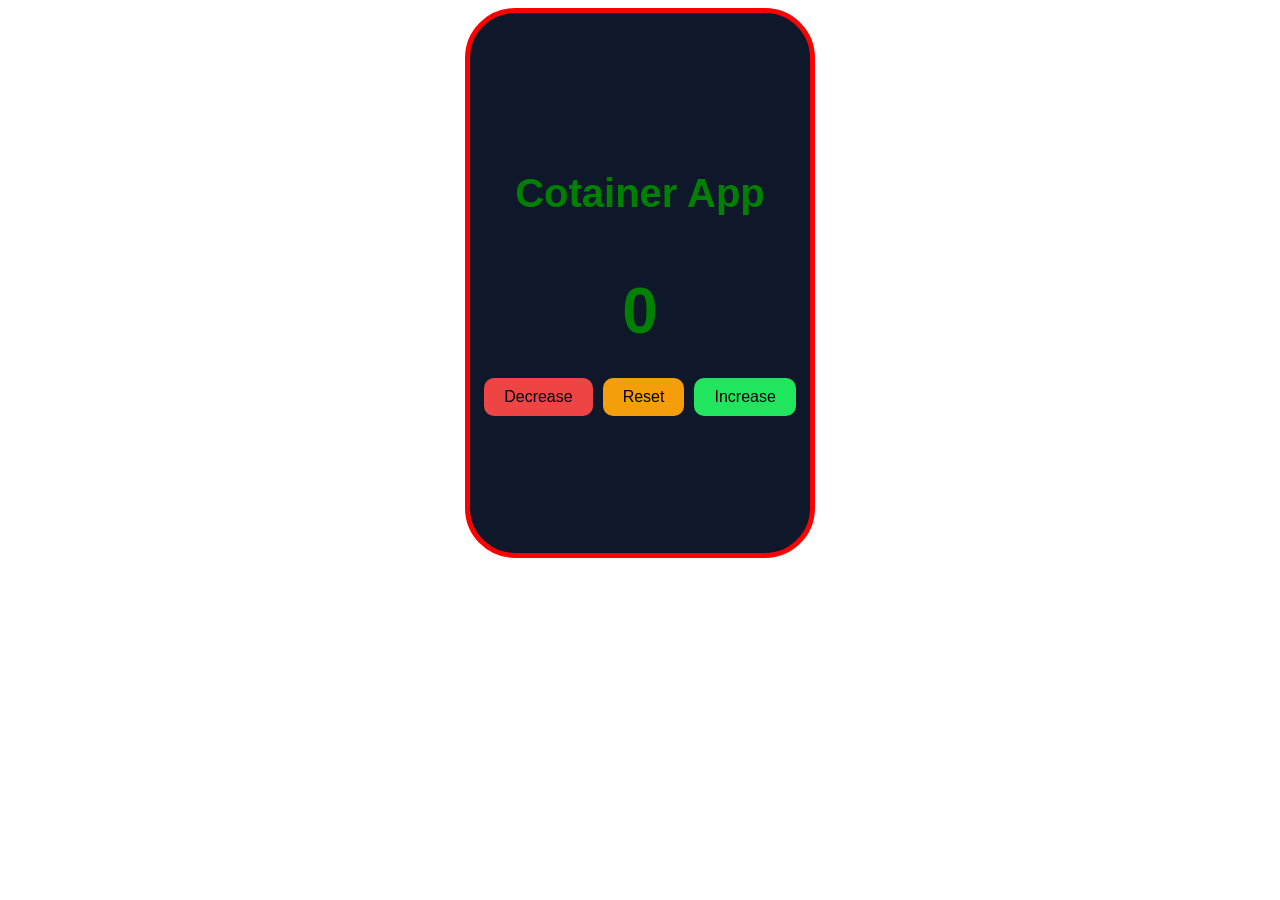
<file: index.html>
<!DOCTYPE html>
<html lang="en">
<head>
      <meta charset="UTF-8">
      <meta name="viewport" content="width=device-width, initial-scale=1.0">
      <title>Mobile Container App</title>
      <link rel="stylesheet" href="style.css">
</head>
<body>
       <div class="Container">
             <h1>Cotainer App</h1>
             <h2 id="count">0</h2>
            <div class="buttons"> 
             <button id="Decrease">Decrease</button>
             <button id="Reset">Reset</button>
             <button id="Increase">Increase</button>
            </div> 
       </div>

       <script src="script.js"></script>
</body>
</html>
</file>
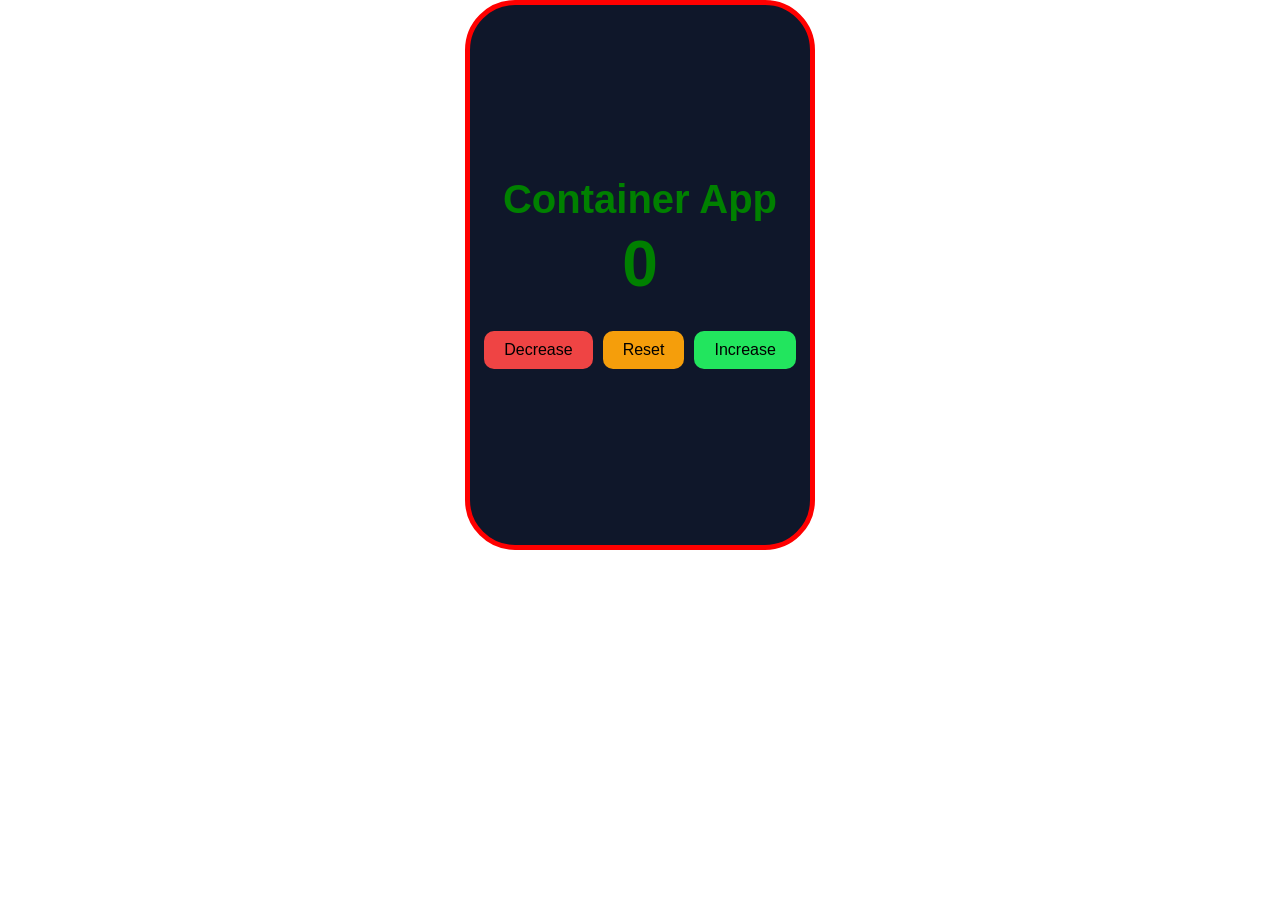
<file: counter app/index.html>
<!DOCTYPE html>
<html lang="en">
<head>
      <meta charset="UTF-8">
      <meta name="viewport" content="width=device-width, initial-scale=1.0">
      <title>Mobile Container App</title>
      <link rel="stylesheet" href="style.css">
</head>
<body>
       <div class="Container">
              <h1>Container App</h1>
             <h2 id="count">0</h2>
            <div class="buttons"> 
             <button id="Decrease">Decrease</button>
             <button id="Reset">Reset</button>
             <button id="Increase">Increase</button>
            </div> 
       </div>

       <script src="script.js" type="module"></script>
</body>
</html>
</file>
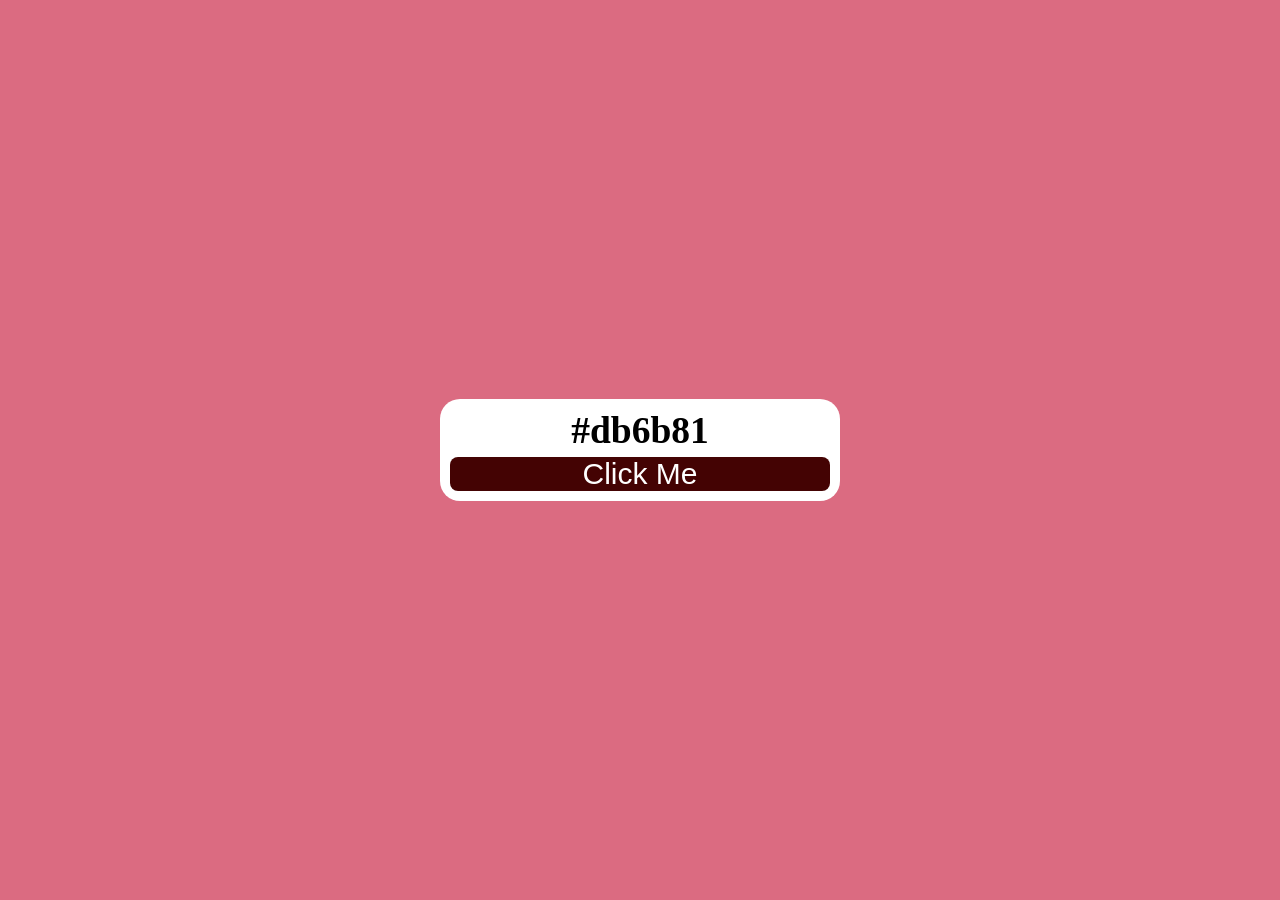
<file: Random Color Generator/index.html>
<!DOCTYPE html>
<html lang="en">
<head>
    <meta charset="UTF-8">
    <meta name="viewport" content="width=device-width, initial-scale=1.0">
    <title>Random Color Generator</title>
    <link rel="stylesheet" href="style.css">
</head>
<body>
     
    <div class="main"> 
         <div class="container">
            <h2 id="color-code">#fff</h2>
            <button id="btn">Click Me</button>
         </div>
    </div>

    <script src="app.js"></script>
</body>
</html>
</file>
<file: style.css>
*{
 padding: 0;
 margin: 2;
 box-sizing: border-box;
 font-family: "poppins", sans-serif;
}
  
body{
    display: flex;
    align-items: center;
    justify-content: center;
    background: #fff;
}

.Container{
    display: flex;
    flex-direction: column;
    justify-content: center;
    align-items: center;
    background-color: #0f172a;
    color: green;
    width: 350px;
    height: 550px;
    border: 5px, solid, red ;
    border-radius: 50px;
}

h1{
    font-size: 2.5rem;
    margin-bottom: 5px;
}

h2 {
    font-size: 4rem;
    margin-bottom: 25px;
}
 
button{
    padding: 10px 20px;
    margin: 5px;
    border: none;
    border-radius: 10px;
    font-size: 1rem;
    cursor: pointer;
    transition: 0.2s;
    gap: 10px;
}
 
button:hover{
    opacity: 0.7;
}

#Decrease {background: #ef4444;}
#Reset {background: #f59e0b;}
#Increase {background: #22e55e;}

.buttons {
    display: flex;
    justify-content: center;
}
</file>
<file: counter app/style.css>
*{
 padding: 0;
 margin: 0;
 box-sizing: border-box;
 font-family: "poppins", sans-serif;
}
  
body{
    display: flex;
    align-items: center;
    justify-content: center;
    background: #fff;
}

.Container{
    display: flex;
    flex-direction: column;
    justify-content: center;
    align-items: center;
    background-color: #0f172a;
    color: green;
    width: 350px;
    height: 550px;
    border: 5px solid red;
    border-radius: 50px;
}

h1{
    font-size: 2.5rem;
    margin-bottom: 5px;
}

h2 {
    font-size: 4rem;
    margin-bottom: 25px;
}
 
button{
    padding: 10px 20px;
    margin: 5px;
    border: none;
    border-radius: 10px;
    font-size: 1rem;
    cursor: pointer;
    transition: 0.2s;
    gap: 10px;
}
 
button:hover{
    opacity: 0.7;
}

#Decrease {background: #ef4444;}
#Reset {background: #f59e0b;}
#Increase {background: #22e55e;}

.buttons {
    display: flex;
    justify-content: center;
}
</file>
<file: Random Color Generator/style.css>
* {
    padding: 0;
    margin: 0;
    box-sizing: border-box;
}

body{
   background-color: black;
   transition: 1s;
}

.main {
    width: 100%;
    height: 100vh;
    display: flex;
    justify-content: center;
    align-items: center;
}

.container {
    width: 25rem;
    padding: 10px;
    border-radius: 20px;
    font-size: 25px;
    background-color: white;
    text-align: center;
}


button {
    margin-top: 5px;
    display: block;
    width: 100%;
    background-color: rgb(68, 3, 3);
    color: white;
    border-radius: 8px;
    border: none;
    font-size: 30px;
}
</file>
